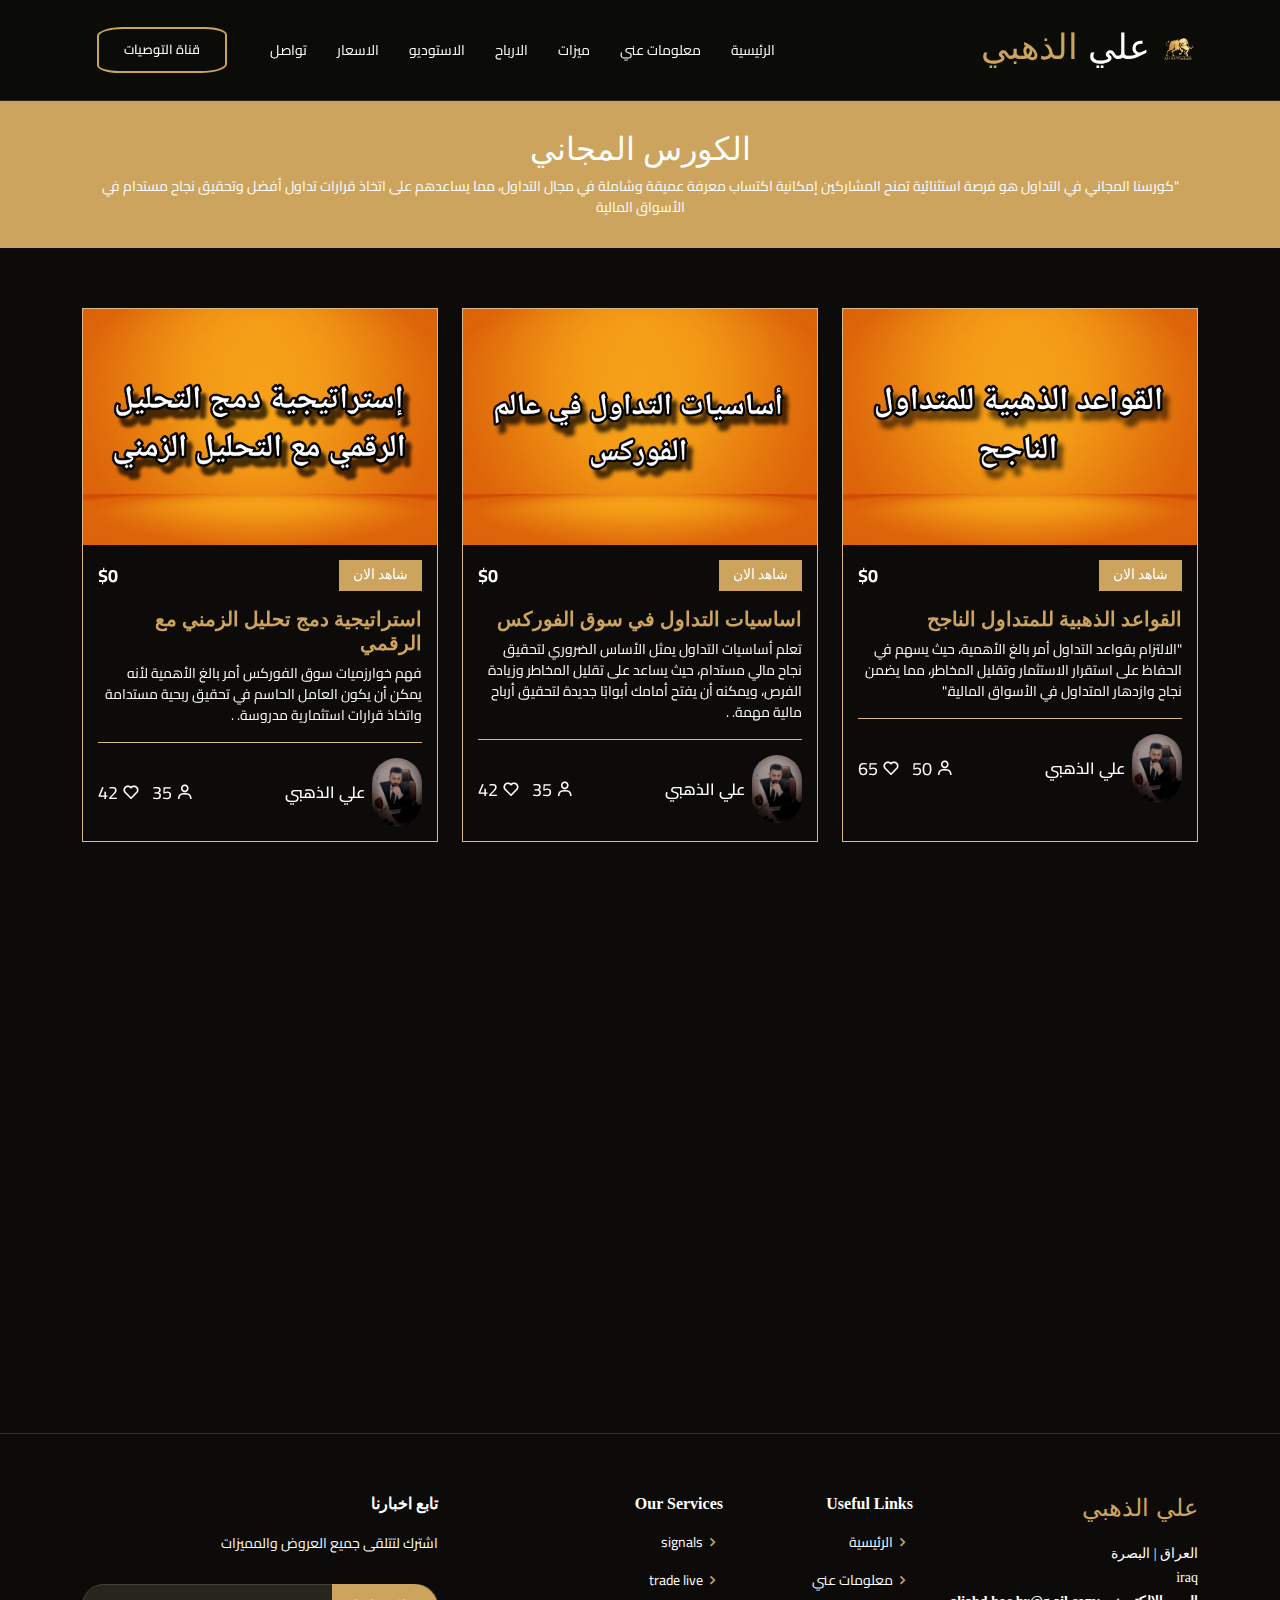
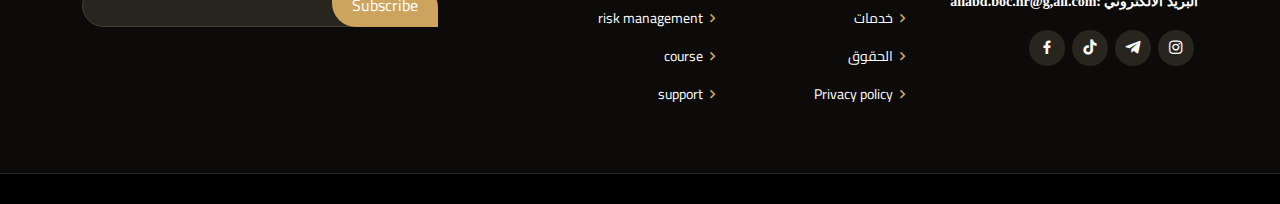
<file: index2.html>
<!DOCTYPE html>
<html lang="en">

<head>
  <meta charset="utf-8">
  <meta content="width=device-width, initial-scale=1.0" name="viewport">

  <title>Alialthehabi</title>
  <meta content="" name="description">
  <meta content="" name="keywords">

  <!-- Favicons -->
  
  <link href="assets2/img/apple-touch-icon.png" rel="apple-touch-icon">

  <!-- Google Fonts -->
  <link href="https://fonts.googleapis.com/css?family=Open+Sans:300,300i,400,400i,600,600i,700,700i|Raleway:300,300i,400,400i,500,500i,600,600i,700,700i|Poppins:300,300i,400,400i,500,500i,600,600i,700,700i" rel="stylesheet">

  <!-- Vendor CSS Files -->
  <link href="assets2/vendor/animate.css/animate.min.css" rel="stylesheet">
  <link href="assets2/vendor/aos/aos.css" rel="stylesheet">
  <link href="assets2/vendor/bootstrap/css/bootstrap.min.css" rel="stylesheet">
  <link href="assets2/vendor/bootstrap-icons/bootstrap-icons.css" rel="stylesheet">
  <link href="assets2/vendor/boxicons/css/boxicons.min.css" rel="stylesheet">
  <link href="assets2/vendor/remixicon/remixicon.css" rel="stylesheet">
  <link href="assets2/vendor/swiper/swiper-bundle.min.css" rel="stylesheet">

  <!-- Template Main CSS File -->
  <link href="style2.css" rel="stylesheet">

</head>

<body dir="rtl">

  <!-- ======= Header ======= -->
  <header id="header" class="fixed-top d-flex align-items-cente">
    <div class="container-fluid container-xl d-flex align-items-center justify-content-lg-between">

      <h1 class="logo me-auto me-lg-0"><a href="index.html"  style="text-transform: uppercase;  height: 51px;
        width: 60px;">  <img src="assets/img/ali-vid/logo.png" alt="">  <span style="font-size: 35px;">علي </span><span style="color:#cda45e; font-size: 35px;"  style="text-transform: uppercase;">الذهبي </span></h1>
      <!-- Uncomment below if you prefer to use an image logo -->
      <!-- <a href="index.html" class="logo me-auto me-lg-0"><img src="assets/img/logo.png" alt="" class="img-fluid"></a>-->
      <nav id="navbar" class="navbar order-last order-lg-0">
        <ul>
          <li><a class="nav-link scrollto" id="chaar12" href="#hero">الرئيسية</a></li>
          <li><a class="nav-link scrollto" href="#about">معلومات عني</a></li>
          <li><a class="nav-link scrollto" href="#specials">ميزات</a></li>
          <li><a class="nav-link scrollto" href="#events">الارباح</a></li>
          <li><a class="nav-link scrollto" href="#gallery">الاستوديو</a></li>
          <li><a class="nav-link scrollto" href="#pricing">الاسعار</a></li>
          <li><a class="nav-link scrollto" href="#contact">تواصل</a></li>
        </ul>
        <i class="bi bi-list mobile-nav-toggle"></i>
      </nav><!-- .navbar -->
      <a href="#pricing" class="book-a-table-btn scrollto d-none d-lg-flex">قناة التوصيات</a>

    </div>
  </header><!-- End Header -->

  <main id="main" data-aos="fade-in">

    <!-- ======= Breadcrumbs ======= -->
    <div class="breadcrumbs">
      <div class="container">
        <h2>الكورس المجاني</h2>
        <p>
          "كورسنا المجاني في التداول هو فرصة استثنائية تمنح المشاركين إمكانية اكتساب معرفة عميقة وشاملة في مجال التداول، مما يساعدهم على اتخاذ قرارات تداول أفضل وتحقيق نجاح مستدام في الأسواق المالية </p>
      </div>
    </div><!-- End Breadcrumbs -->

    <!-- ======= Courses Section ======= -->
    <section id="courses" class="courses">
      <div class="container" data-aos="fade-up">

        <div class="row" data-aos="zoom-in" data-aos-delay="100">

          <div class="col-lg-4 col-md-6 d-flex align-items-stretch"  data-aos="fade-up">
            <div class="course-item">
              <img src="assets/img/course-pic/الذهبية.jpg" class="img-fluid" alt="...">
              <div class="course-content">
                <div class="d-flex justify-content-between align-items-center mb-3">
                  <h4><a href="https://web.telegram.org/a/#-1002046819242"  style="color: white;">شاهد الان</a></h4>
                  <p class="price">$0</p>
                </div>

                <h3><a href="course-details.html">القواعد الذهبية للمتداول الناجح</a></h3>
                <p>"الالتزام بقواعد التداول أمر بالغ الأهمية، حيث يسهم في الحفاظ على استقرار الاستثمار وتقليل المخاطر، مما يضمن نجاح وازدهار المتداول في الأسواق المالية."
                </p>
                <div class="trainer d-flex justify-content-between align-items-center">
                  <div class="trainer-profile d-flex align-items-center">
                    <img src="assets/img/ali-chart/prof-ali/IMG-20231023-WA0020.jpg" class="img-fluid" alt="">
                    <span>علي الذهبي</span>
                  </div>
                  <div class="trainer-rank d-flex align-items-center">
                    <i class="bx bx-user"></i>&nbsp;50
                    &nbsp;&nbsp;
                    <i class="bx bx-heart"></i>&nbsp;65
                  </div>
                </div>
              </div>
            </div>
          </div> <!-- End Course Item-->

          <div class="col-lg-4 col-md-6 d-flex align-items-stretch mt-4 mt-md-0"   data-aos="fade-up">
            <div class="course-item">
              <img src="assets/img/course-pic/اساسيات.jpg" class="img-fluid" alt="...">
              <div class="course-content">
                <div class="d-flex justify-content-between align-items-center mb-3">
                  <h4><a href="https://web.telegram.org/a/#-1002046819242"  style="color: white;">شاهد الان</a></h4>
                  <p class="price">$0</p>
                </div>

                <h3><a href="course-details.html">اساسيات التداول في سوق الفوركس</a></h3>
                <p>تعلم أساسيات التداول يمثل الأساس الضروري لتحقيق نجاح مالي مستدام، حيث يساعد على 
                  تقليل المخاطر وزيادة الفرص، ويمكنه أن يفتح أمامك أبوابًا جديدة لتحقيق أرباح مالية مهمة.
                  .</p>
                <div class="trainer d-flex justify-content-between align-items-center">
                  <div class="trainer-profile d-flex align-items-center">
                    <img src="assets/img/ali-chart/prof-ali/IMG-20231023-WA0020.jpg" class="img-fluid" alt="">
                    <span>علي الذهبي</span>
                  </div>
                  <div class="trainer-rank d-flex align-items-center">
                    <i class="bx bx-user"></i>&nbsp;35
                    &nbsp;&nbsp;
                    <i class="bx bx-heart"></i>&nbsp;42
                  </div>
                </div>
              </div>
            </div>
          </div> <!-- End Course Item-->

          <div class="col-lg-4 col-md-6 d-flex align-items-stretch mt-4 mt-md-0" data-aos="fade-up">
            <div class="course-item">
              <img src="assets/img/course-pic/تحليل الفني والزمني.jpg" class="img-fluid" alt="...">
              <div class="course-content">
                <div class="d-flex justify-content-between align-items-center mb-3">
                  <h4><a href="https://web.telegram.org/a/#-1002046819242" style="color: white;" >شاهد الان</a></h4>
                  <p class="price">$0</p>
                </div>

                <h3><a href="course-details.html">استراتيجية دمج تحليل الزمني مع الرقمي</a></h3>
                <p>فهم خوارزميات سوق الفوركس أمر بالغ الأهمية لأنه يمكن أن
                   يكون العامل الحاسم في تحقيق ربحية مستدامة واتخاذ قرارات استثمارية مدروسة.
                  .</p>
                <div class="trainer d-flex justify-content-between align-items-center">
                  <div class="trainer-profile d-flex align-items-center">
                    <img src="assets/img/ali-chart/prof-ali/IMG-20231023-WA0020.jpg" class="img-fluid" alt="">
                    <span>علي الذهبي</span>
                  </div>
                  <div class="trainer-rank d-flex align-items-center">
                    <i class="bx bx-user"></i>&nbsp;35
                    &nbsp;&nbsp;
                    <i class="bx bx-heart"></i>&nbsp;42
                  </div>
                </div>
              </div>
            </div>
          </div> <!-- End Course Item-->

          <div class="col-lg-4 col-md-6 d-flex align-items-stretch mt-4 mt-md-0"  data-aos="fade-up">
            <div class="course-item">
              <img src="assets/img/course-pic/سبع شموع.jpg" class="img-fluid" alt="...">
              <div class="course-content">
                <div class="d-flex justify-content-between align-items-center mb-3">
                  <h4><a href="https://web.telegram.org/a/#-1002046819242"  style="color: white;">شاهد الان</a></h4>
                  <p class="price">$0</p>
                </div>

                <h3><a href="course-details.html">استراتيجية سبع شموع الاحترافية</a></h3>
                <p>ستراتيجية السبع شموع تعتبر واحدة من الاستراتيجيات الجذابة 
                  والمميزة في تجارة الفوركس، وهي تلقى إعجاب العديد من المتداولين المحترفين.
                 .</p>
                <div class="trainer d-flex justify-content-between align-items-center">
                  <div class="trainer-profile d-flex align-items-center">
                    <img src="assets/img/ali-chart/prof-ali/IMG-20231023-WA0020.jpg" class="img-fluid" alt="">
                    <span>علي الذهبي</span>
                  </div>
                  <div class="trainer-rank d-flex align-items-center">
                    <i class="bx bx-user"></i>&nbsp;35
                    &nbsp;&nbsp;
                    <i class="bx bx-heart"></i>&nbsp;42
                  </div>
                </div>
              </div>
            </div>
          </div> <!-- End Course Item-->

          <div class="col-lg-4 col-md-6 d-flex align-items-stretch mt-4 mt-md-0"  data-aos="fade-up">
            <div class="course-item">
              <img src="assets/img/course-pic/دمج.jpg" class="img-fluid" alt="...">
              <div class="course-content">
                <div class="d-flex justify-content-between align-items-center mb-3">
                  <h4><a href="https://web.telegram.org/a/#-1002046819242"  style="color: white;">شاهد الان</a></h4>
                  <p class="price">$0</p>
                </div>

                <h3><a href="course-details.html">استراتيجية ربط الفريمات الزمنية</a></h3>
                <p>ستراتيجية ربط الفريمات الزمنية هي أداة قوية تمكن المتداولين من فهم 
                  الأسواق بشكل شامل واتخاذ قرارات مدروسة، مما يجعلها استراتيجية رائعة وضرورية لتحقيق نجاح مستدام في التداول.
                  .</p>
                <div class="trainer d-flex justify-content-between align-items-center">
                  <div class="trainer-profile d-flex align-items-center">
                    <img src="assets/img/ali-chart/prof-ali/IMG-20231023-WA0020.jpg" class="img-fluid" alt="">
                    <span>علي الذهبي</span>
                  </div>
                  <div class="trainer-rank d-flex align-items-center">
                    <i class="bx bx-user"></i>&nbsp;35
                    &nbsp;&nbsp;
                    <i class="bx bx-heart"></i>&nbsp;42
                  </div>
                </div>
              </div>
            </div>
          </div> <!-- End Course Item-->


          <div class="col-lg-4 col-md-6 d-flex align-items-stretch mt-4 mt-lg-0"  data-aos="fade-up">
            <div class="course-item">
              <img src="assets/img/course-pic/mt5.jpg" class="img-fluid" alt="...">
              <div class="course-content">
                <div class="d-flex justify-content-between align-items-center mb-3">
                  <h4><a href="https://web.telegram.org/a/#-1002046819242"  style="color: white;">شاهد الان</a></h4>
                  <p class="price">$0</p>
                </div>

                <h3><a href="course-details.html">تعلم كفية التعامل مع MT5 MT4</a></h3>
                <p>تعلم التعامل مع MT5 و MT4 أمر بالغ الأهمية لأنه يمكنه أن يفتح أمامك مجموعة واسعة من الفرص في عالم التداول والاستثمار، ويمكنك من خلالها تحسين أدائك وزيادة فرص نجاحك.              </p>
                <div class="trainer d-flex justify-content-between align-items-center">
                  <div class="trainer-profile d-flex align-items-center">
                    <img src="assets/img/ali-chart/prof-ali/IMG-20231023-WA0020.jpg" class="img-fluid" alt="">
                    <span>علي الذهبي</span>
                  </div>
                  <div class="trainer-rank d-flex align-items-center">
                    <i class="bx bx-user"></i>&nbsp;20
                    &nbsp;&nbsp;
                    <i class="bx bx-heart"></i>&nbsp;85
                  </div>
                </div>
              </div>
            </div>
          </div> <!-- End Course Item-->

        </div>

      </div>
    </section><!-- End Courses Section -->

  </main><!-- End #main -->

   <!-- ======= Footer ======= -->
   <footer id="footer">
    <div class="footer-top">
      <div class="container">
        <div class="row">

          <div class="col-lg-3 col-md-6">
            <div class="footer-info">
              <h3><span style="color: #cda45e;">علي الذهبي</span></h3>
              <p>
                العراق | البصرة<br>
                  iraq<br>
              
                <strong>البريد الالكتروني :aliabd.boc.hr@g,ail.com</strong> <br>
              </p>
              <div class="social-links mt-3">
               
                <a href="https://www.instagram.com/ali.althehabi/" class="facebook"><i class="bx bxl-instagram"></i></a>
                <a href="https://web.telegram.org/a/#1051557589" class="instagram"><i class="bx bxl-telegram"></i></a>
                <a href="https://www.tiktok.com/@hhsh.9" class="google-plus"><i class="bx bxl-tiktok"></i></a>
                <a href="https://web.facebook.com/profile.php?id=100011564162404" class="linkedin"><i class="bx bxl-facebook"></i></a>
       
        
              </div>
            </div>
          </div>

          <div class="col-lg-2 col-md-6 footer-links">
            <h4>Useful Links</h4>
            <ul>
              <li><i class="bx bx-chevron-right"></i> <a href="#">الرئيسية</a></li>
              <li><i class="bx bx-chevron-right"></i> <a href="#">معلومات عني</a></li>
              <li><i class="bx bx-chevron-right"></i> <a href="#">خدمات</a></li>
              <li><i class="bx bx-chevron-right"></i> <a href="#">الحقوق</a></li>
              <li><i class="bx bx-chevron-right"></i> <a href="#">Privacy policy</a></li>
            </ul>
          </div>

          <div class="col-lg-3 col-md-6 footer-links">
            <h4>Our Services</h4>
            <ul>
              <li><i class="bx bx-chevron-right"></i> <a href="#">signals</a></li>
              <li><i class="bx bx-chevron-right"></i> <a href="#">trade live</a></li>
              <li><i class="bx bx-chevron-right"></i> <a href="#">risk management</a></li>
              <li><i class="bx bx-chevron-right"></i> <a href="#">course</a></li>
              <li><i class="bx bx-chevron-right"></i> <a href="#">support</a></li>
            </ul>
          </div>
            
          <div class="col-lg-4 col-md-6 footer-newsletter">
            <h4>تابع اخبارنا</h4>
            <p>اشترك لتتلقى جميع العروض والمميزات</p>
            <form action="https://formspree.io/f/mnqkwvyp" method="post">
              <input type="email" name="email"><input type="submit" value="Subscribe">
            </form>

          </div>

        </div>
      </div>
    </div>

    
  </footer><!-- End Footer -->

  <div id="preloader"></div>
  <a href="#" class="back-to-top d-flex align-items-center justify-content-center"><i class="bi bi-arrow-up-short"></i></a>

  <!-- Vendor JS Files -->
  <script src="assets2/vendor/purecounter/purecounter_vanilla.js"></script>
  <script src="assets2/vendor/aos/aos.js"></script>
  <script src="assets2/vendor/bootstrap/js/bootstrap.bundle.min.js"></script>
  <script src="assets2/vendor/swiper/swiper-bundle.min.js"></script>
  <script src="assets2/vendor/php-email-form/validate.js"></script>

  <!-- Template Main JS File -->
  <script src="assets2/js/main.js"></script>

</body>

</html>
</file>
<file: style2.css>
@import url('https://fonts.googleapis.com/css2?family=Cairo:wght@200;300;400;500;600;700;800;900;1000&display=swap');


body {
  font-family: 'Cairo', sans-serif;
  background: #0c0b09;
  color: #fff;
}

a {
  color: #cda45e;
  text-decoration: none;
}

a:hover {
  color: #d9ba85;
  text-decoration: none;
}

h1,
h2,
h3,
h4,
h5,
h6 {
  font-family: "Playfair Display", serif;
}

/*--------------------------------------------------------------
# Preloader
--------------------------------------------------------------*/
#preloader {
  position: fixed;
  top: 0;
  left: 0;
  right: 0;
  bottom: 0;
  z-index: 9999;
  overflow: hidden;
  background: #1a1814;
}

#preloader:before {
  content: "";
  position: fixed;
  top: calc(50% - 30px);
  left: calc(50% - 30px);
  border: 6px solid #1a1814;
  border-top-color: #cda45e;
  border-bottom-color: #cda45e;
  border-radius: 50%;
  width: 60px;
  height: 60px;
  -webkit-animation: animate-preloader 1s linear infinite;
  animation: animate-preloader 1s linear infinite;
}

@-webkit-keyframes animate-preloader {
  0% {
    transform: rotate(0deg);
  }

  100% {
    transform: rotate(360deg);
  }
}

@keyframes animate-preloader {
  0% {
    transform: rotate(0deg);
  }

  100% {
    transform: rotate(360deg);
  }
}

/*--------------------------------------------------------------
# Back to top button
--------------------------------------------------------------*/
.back-to-top {
  position: fixed;
  visibility: hidden;
  opacity: 0;
  right: 15px;
  bottom: 15px;
  z-index: 996;
  width: 44px;
  height: 44px;
  border-radius: 50px;
  transition: all 0.4s;
  border: 2px solid #cda45e;
}

.back-to-top i {
  font-size: 28px;
  color: #cda45e;
  line-height: 0;
}

.back-to-top:hover {
  background: #cda45e;
  color: #1a1814;
}

.back-to-top:hover i {
  color: #444444;
}

.back-to-top.active {
  visibility: visible;
  opacity: 1;
}

/*--------------------------------------------------------------
# Disable aos animation delay on mobile devices
--------------------------------------------------------------*/
@media screen and (max-width: 768px) {
  [data-aos-delay] {
    transition-delay: 0 !important;
  }
}

/*--------------------------------------------------------------
# Top Bar
--------------------------------------------------------------*/
#topbar {
  height: 40px;
  font-size: 14px;
  transition: all 0.5s;
  z-index: 996;
}

#topbar.topbar-scrolled {
  top: -40px;
}

#topbar .contact-info i {
  font-style: normal;
  color: #d9ba85;
}

#topbar .contact-info i span {
  padding-left: 5px;
  color: #fff;
}

#topbar .languages ul {
  display: flex;
  flex-wrap: wrap;
  list-style: none;
  padding: 0;
  margin: 0;
  color: #cda45e;
}

#topbar .languages ul a {
  color: white;
}

#topbar .languages ul li+li {
  padding-left: 10px;
}

#topbar .languages ul li+li::before {
  display: inline-block;
  padding-right: 10px;
  color: rgba(255, 255, 255, 0.5);
  content: "/";
}

/*--------------------------------------------------------------
# Header
--------------------------------------------------------------*/
#header {
  background: rgba(12, 11, 9, 0.6);
  border-bottom: 1px solid rgba(12, 11, 9, 0.6);
  transition: all 0.5s;
  z-index: 997;
  padding: 15px 0;

}

#header.header-scrolled {
  top: 0;
  background: rgba(0, 0, 0, 0.85);
  border-bottom: 1px solid #37332a;
}

#header .logo {
  font-size: 28px;
  margin: 0;
  padding: 0;
  line-height: 1;
  font-weight: 300;
  letter-spacing: 1px;
  text-transform: uppercase;
  font-family: "Poppins", sans-serif;
}

#header .logo a {
  color: #fff;
}

#header .logo img {
  max-height: 40px;
}

/*--------------------------------------------------------------
# Book a table button Menu
--------------------------------------------------------------*/
.book-a-table-btn {
  margin: 0 0 0 15px;
  border: 2px solid #cda45e;
  color: #fff;
  border-radius: 20% 17%;
  padding: 11px 25px;
  text-transform: uppercase;
  font-size: 13px;
  font-weight: 500;
  letter-spacing: 1px;
  transition: 0.3s;
}

.book-a-table-btn:hover {
  background: #cda45e;
  color: #fff;
}

@media (max-width: 992px) {
  .book-a-table-btn {
    margin: 0 15px 0 0;
    padding: 8px 20px;
  }
}

/*--------------------------------------------------------------
# Navigation Menu
--------------------------------------------------------------*/
/**
* Desktop Navigation 
*/
.navbar {
  padding: 0;
}

.navbar ul {
  margin: 0;
  padding: 0;
  display: flex;
  list-style: none;
  align-items: center;
}

.navbar li {
  position: relative;
}

.navbar a,
.navbar a:focus {
  display: flex;
  align-items: center;
  justify-content: space-between;
  padding: 10px 0 10px 30px;
  color: #fff;
  white-space: nowrap;
  transition: 0.3s;
  font-size: 14px;
}

.navbar a i,
.navbar a:focus i {
  font-size: 12px;
  line-height: 0;
  margin-left: 5px;
}

.navbar a:hover,
.navbar .active,
.navbar .active:focus,
.navbar li:hover>a {
  color: #d9ba85;
}

.navbar .dropdown ul {
  display: block;
  position: absolute;
  left: 14px;
  top: calc(100% + 30px);
  margin: 0;
  padding: 10px 0;
  z-index: 99;
  opacity: 0;
  visibility: hidden;
  background: #fff;
  box-shadow: 0px 0px 30px rgba(127, 137, 161, 0.25);
  transition: 0.3s;
  border-radius: 4px;
}

.navbar .dropdown ul li {
  min-width: 200px;
}

.navbar .dropdown ul a {
  padding: 10px 20px;
  color: #444444;
}

.navbar .dropdown ul a i {
  font-size: 12px;
}

.navbar .dropdown ul a:hover,
.navbar .dropdown ul .active:hover,
.navbar .dropdown ul li:hover>a {
  color: #cda45e;
}

.navbar .dropdown:hover>ul {
  opacity: 1;
  top: 100%;
  visibility: visible;
}

.navbar .dropdown .dropdown ul {
  top: 0;
  left: calc(100% - 30px);
  visibility: hidden;
}

.navbar .dropdown .dropdown:hover>ul {
  opacity: 1;
  top: 0;
  left: 100%;
  visibility: visible;
}

@media (max-width: 1366px) {
  .navbar .dropdown .dropdown ul {
    left: -90%;
  }

  .navbar .dropdown .dropdown:hover>ul {
    left: -100%;
  }
}

/**
* Mobile Navigation 
*/
.mobile-nav-toggle {
  color: #fff;
  font-size: 28px;
  cursor: pointer;
  display: none;
  line-height: 0;
  transition: 0.5s;
}

@media (max-width: 991px) {
  .mobile-nav-toggle {
    display: block;
  }

  .navbar ul {
    display: none;
  }
}

.navbar-mobile {
  position: fixed;
  overflow: hidden;
  top: 0;
  right: 0;
  left: 0;
  bottom: 0;
  background: rgba(0, 0, 0, 0.9);
  transition: 0.3s;
  z-index: 999;
}

.navbar-mobile .mobile-nav-toggle {
  position: absolute;
  top: 15px;
  right: 15px;
}

.navbar-mobile ul {
  display: block;
  position: absolute;
  top: 55px;
  right: 15px;
  bottom: 15px;
  left: 15px;
  padding: 10px 0;
  border-radius: 6px;
  background-color: #fff;
  overflow-y: auto;
  transition: 0.3s;
}

.navbar-mobile a,
.navbar-mobile a:focus {
  padding: 10px 20px;
  font-size: 15px;
  color: #1a1814;
}

.navbar-mobile a:hover,
.navbar-mobile .active,
.navbar-mobile li:hover>a {
  color: #cda45e;
}

.navbar-mobile .getstarted,
.navbar-mobile .getstarted:focus {
  margin: 15px;
}

.navbar-mobile .dropdown ul {
  position: static;
  display: none;
  margin: 10px 20px;
  padding: 10px 0;
  z-index: 99;
  opacity: 1;
  visibility: visible;
  background: #fff;
  box-shadow: 0px 0px 30px rgba(127, 137, 161, 0.25);
}

.navbar-mobile .dropdown ul li {
  min-width: 200px;
}

.navbar-mobile .dropdown ul a {
  padding: 10px 20px;
}

.navbar-mobile .dropdown ul a i {
  font-size: 12px;
}

.navbar-mobile .dropdown ul a:hover,
.navbar-mobile .dropdown ul .active:hover,
.navbar-mobile .dropdown ul li:hover>a {
  color: #cda45e;
}

.navbar-mobile .dropdown>.dropdown-active {
  display: block;
}

/*--------------------------------------------------------------
# Hero Section
--------------------------------------------------------------*/
#hero {
  width: 100%;
  height: 98vh;
  background: url("../img/girl-portrait-asia-beautiful-girl.jpg") top center;
  background-size: cover;
  position: relative;
}

#hero:before {
  content: "";
  background: rgba(0, 0, 0, 0.4);
  position: absolute;
  bottom: 0;
  top: 0;
  left: 0;
  right: 0;
}

#hero .container {
  padding-top: 72px;
}

@media (max-width: 992px) {
  #hero .container {
    padding-top: 62px;
  }
}

#hero h1 {
  margin: 0;
  font-size: 48px;
  font-weight: 700;
  line-height: 56px;
  color: #fff;
  font-family: "Poppins", sans-serif;
}

#hero h2 {
  color: #eee;
  margin: 10px 0 0 0;
  font-size: 24px;
}

#hero .btn-get-started {
  font-family: "Raleway", sans-serif;
  font-weight: 500;
  font-size: 15px;
  letter-spacing: 1px;
  display: inline-block;
  padding: 10px 35px;
  border-radius: 9px;
  transition: 0.5s;
  margin-top: 30px;
  border: 2px solid #fff;
  color: #fff;
}

#hero .btn-get-started:hover {
  background:  #cda45e;
  border: 2px solid  #cda45e;
}

@media (min-width: 1024px) {
  #hero {
    background-attachment: fixed;
  }
}

@media (max-width: 768px) {
  #hero {
    height: 100vh;
  }

  #hero h1 {
    font-size: 28px;
    line-height: 36px;
  }

  #hero h2 {
    font-size: 18px;
    line-height: 24px;
  }
}

/*--------------------------------------------------------------
# Sections General
--------------------------------------------------------------*/
section {
  padding: 60px 0;
  overflow: hidden;
}

.section-bg {
  background-color: #f6f7f6;
}

.section-title {
  padding-bottom: 40px;
}

.section-title h2 {
  font-size: 14px;
  font-weight: 500;
  padding: 0;
  line-height: 1px;
  margin: 0 0 5px 0;
  letter-spacing: 2px;
  text-transform: uppercase;
  color: #aaaaaa;
}

.section-title h2::after {
  content: "";
  width: 120px;
  height: 1px;
  display: inline-block;
  background: #9ae1af;
  margin: 4px 10px;
}

.section-title p {
  margin: 0;
  font-weight: 600;
  margin: 0;
  font-size: 37px;
  font-weight: 700;
  text-transform: uppercase;
  font-family: "cairo", sans-serif;
  color: #37423b;
}

.breadcrumbs {
  margin-top: 100px;
  text-align: center;
  background:  #cda45e;
  padding: 30px 0;
  color: #fff;
}

@media (max-width: 992px) {
  .breadcrumbs {
    margin-top: 63px;
  }
}

.breadcrumbs h2 {
  font-size: 32px;
  font-weight: 500;
}

.breadcrumbs p {
  font-size: 14px;
  margin-bottom: 0;
}

/*--------------------------------------------------------------
# About
--------------------------------------------------------------*/
.about .content h3 {
  font-weight: 600;
  font-size: 26px;
}

.about .content ul {
  list-style: none;
  padding: 0;
}

.about .content ul li {
  padding-bottom: 10px;
}

.about .content ul i {
  font-size: 20px;
  padding-right: 4px;
  color:  #cda45e;
}

.about .content .learn-more-btn {
  background:  #cda45e;
  color: #fff;
  border-radius: 50px;
  padding: 8px 25px 9px 25px;
  white-space: nowrap;
  transition: 0.3s;
  font-size: 14px;
  display: inline-block;
}

.about .content .learn-more-btn:hover {
  background:  #cda45e;
  color: #fff;
}

@media (max-width: 768px) {
  .about .content .learn-more-btn {
    margin: 0 48px 0 0;
    padding: 6px 18px;
  }
}

/*--------------------------------------------------------------
# Counts
--------------------------------------------------------------*/
.counts {
  padding: 30px 0;
}

.counts .counters span {
  font-size: 48px;
  display: block;
  color:  #cda45e;
  font-weight: 700;
}

.counts .counters p {
  padding: 0;
  margin: 0 0 20px 0;
  font-family: "Raleway", sans-serif;
  font-size: 15px;
  font-weight: 600;
  color: #37423b;
}

/*--------------------------------------------------------------
# Why Us
--------------------------------------------------------------*/
.why-us .content {
  padding: 30px;
  background: v;
  border-radius: 4px;
  color: #fff;
}

.why-us .content h3 {
  font-weight: 700;
  font-size: 34px;
  margin-bottom: 30px;
}

.why-us .content p {
  margin-bottom: 30px;
}

.why-us .content .more-btn {
  display: inline-block;
  background: rgba(255, 255, 255, 0.2);
  padding: 6px 30px 8px 30px;
  color: #fff;
  border-radius: 50px;
  transition: all ease-in-out 0.4s;
}

.why-us .content .more-btn i {
  font-size: 14px;
}

.why-us .content .more-btn:hover {
  color: #5fcf80;
  background: #fff;
}

.why-us .icon-boxes .icon-box {
  text-align: center;
  background: #fff;
  padding: 40px 30px;
  width: 100%;
  border: 1px solid #eef0ef;
}

.why-us .icon-boxes .icon-box i {
  font-size: 32px;
  padding: 18px;
  color: #5fcf80;
  margin-bottom: 30px;
  background: #ecf9f0;
  border-radius: 50px;
}

.why-us .icon-boxes .icon-box h4 {
  font-size: 20px;
  font-weight: 700;
  margin: 0 0 30px 0;
}

.why-us .icon-boxes .icon-box p {
  font-size: 15px;
  color: #848484;
}

/*--------------------------------------------------------------
# Features
--------------------------------------------------------------*/
.features {
  padding-top: 0px;
}

.features .icon-box {
  display: flex;
  align-items: center;
  padding: 20px;
  transition: 0.3s;
  border: 1px solid #eef0ef;
}

.features .icon-box i {
  font-size: 32px;
  padding-right: 10px;
  line-height: 1;
}

.features .icon-box h3 {
  font-weight: 700;
  margin: 0;
  padding: 0;
  line-height: 1;
  font-size: 16px;
}

.features .icon-box h3 a {
  color: #37423b;
  transition: 0.3s;
}

.features .icon-box:hover {
  border-color: #5fcf80;
}

.features .icon-box:hover h3 a {
  color: #5fcf80;
}

/*--------------------------------------------------------------
# Courses
--------------------------------------------------------------*/
.courses .course-item {
  
  border: 1px solid #d9ba85;
}

.courses .course-content {
  padding: 15px;
}

.courses .course-content h3 {
  font-weight: 700;
  font-size: 20px;
}

.courses .course-content h3 a {
  color: #cda45e;
  transition: 0.3s;
}

.courses .course-content h3 a:hover {
  color:  #cda45e;
}

.courses .course-content p {
  font-size: 14px;
  color: white;
}

.courses .course-content h4 {
  font-size: 14px;
  background:  #cda45e;
  padding: 7px 14px;
  color: #fff;
  margin: 0;
}

.courses .course-content .price {
  margin: 0;
  font-weight: 700;
  font-size: 18px;
  color: white;
}

.courses .trainer {
  padding-top: 15px;
  border-top: 1px solid #d9ba85;
}

.courses .trainer .trainer-profile img {
  max-width: 50px;
  border-radius: 50px;
}

.courses .trainer .trainer-profile span {
  padding-left: 10px;
  position: relative;
  right: 5%;
  font-weight: 600;
  font-size: 16px;
  color: white;
}

.courses .trainer .trainer-rank {
  font-size: 18px;
  color: white;
}

/*--------------------------------------------------------------
# Trainers
--------------------------------------------------------------*/
.trainers .member {
  text-align: center;
  margin-bottom: 20px;
  background: #fff;
  border: 1px solid #eef0ef;
}

.trainers .member img {
  margin: -1px -1px 30px -1px;
}

.trainers .member .member-content {
  padding: 0 20px 30px 20px;
}

.trainers .member h4 {
  font-weight: 700;
  margin-bottom: 2px;
  font-size: 18px;
}

.trainers .member span {
  font-style: italic;
  display: block;
  font-size: 13px;
}

.trainers .member p {
  padding-top: 10px;
  font-size: 14px;
  font-style: italic;
  color: white;
}

.trainers .member .social {
  margin-top: 15px;
}

.trainers .member .social a {
  color: white;
  transition: 0.3s;
}

.trainers .member .social a:hover {
  color:  #cda45e;
}

.trainers .member .social i {
  font-size: 18px;
  margin: 0 2px;
}

/*--------------------------------------------------------------
# Testimonials
--------------------------------------------------------------*/
.testimonials .testimonial-wrap {
  padding-left: 50px;
}

.testimonials .testimonials-carousel,
.testimonials .testimonials-slider {
  overflow: hidden;
}

.testimonials .testimonial-item {
  box-sizing: content-box;
  padding: 30px 30px 30px 60px;
  margin: 30px 15px;
  min-height: 200px;
  border: 1px solid #eef0ef;
  position: relative;
  background: #fff;
}

.testimonials .testimonial-item .testimonial-img {
  width: 90px;
  border-radius: 10px;
  border: 6px solid #fff;
  position: absolute;
  left: -45px;
}

.testimonials .testimonial-item h3 {
  font-size: 18px;
  font-weight: bold;
  margin: 10px 0 5px 0;
  color: #111;
}

.testimonials .testimonial-item h4 {
  font-size: 14px;
  color: #999;
  margin: 0;
}

.testimonials .testimonial-item .quote-icon-left,
.testimonials .testimonial-item .quote-icon-right {
  color: #c1ecce;
  font-size: 26px;
}

.testimonials .testimonial-item .quote-icon-left {
  display: inline-block;
  left: -5px;
  position: relative;
}

.testimonials .testimonial-item .quote-icon-right {
  display: inline-block;
  right: -5px;
  position: relative;
  top: 10px;
}

.testimonials .testimonial-item p {
  font-style: italic;
  margin: 15px auto 15px auto;
}

.testimonials .swiper-pagination {
  margin-top: 20px;
  position: relative;
}

.testimonials .swiper-pagination .swiper-pagination-bullet {
  width: 12px;
  height: 12px;
  background-color: #fff;
  opacity: 1;
  border: 1px solid #5fcf80;
}

.testimonials .swiper-pagination .swiper-pagination-bullet-active {
  background-color: #5fcf80;
}

@media (max-width: 767px) {
  .testimonials .testimonial-wrap {
    padding-left: 0;
  }

  .testimonials .testimonials-carousel,
  .testimonials .testimonials-slider {
    overflow: hidden;
  }

  .testimonials .testimonial-item {
    padding: 30px;
    margin: 15px;
  }

  .testimonials .testimonial-item .testimonial-img {
    position: static;
    left: auto;
  }
}

/*--------------------------------------------------------------
# Cource Details
--------------------------------------------------------------*/
.course-details h3 {
  font-size: 24px;
  margin: 30px 0 15px 0;
  font-weight: 700;
  position: relative;
  padding-bottom: 10px;
}

.course-details h3:before {
  content: "";
  position: absolute;
  display: block;
  width: 100%;
  height: 1px;
  background: #eef0ef;
  bottom: 0;
  left: 0;
}

.course-details h3:after {
  content: "";
  position: absolute;
  display: block;
  width: 60px;
  height: 1px;
  background:  #cda45e;
  bottom: 0;
  left: 0;
}

.course-details .course-info {
  background: #f6f7f6;
  padding: 10px 15px;
  margin-bottom: 15px;
}

.course-details .course-info h5 {
  font-weight: 400;
  font-size: 16px;
  margin: 0;
  font-family: "Poppins", sans-serif;
}

.course-details .course-info p {
  margin: 0;
  font-weight: 600;
}

.course-details .course-info a {
  color: white;
}

/*--------------------------------------------------------------
# Cource Details Tabs
--------------------------------------------------------------*/
.cource-details-tabs {
  overflow: hidden;
  padding-top: 0;
}

.cource-details-tabs .nav-tabs {
  border: 0;
}

.cource-details-tabs .nav-link {
  border: 0;
  padding: 12px 15px 12px 0;
  transition: 0.3s;
  color: #37423b;
  border-radius: 0;
  border-right: 2px solid #e2e7e4;
  font-weight: 600;
  font-size: 15px;
}

.cource-details-tabs .nav-link:hover {
  color: #5fcf80;
}

.cource-details-tabs .nav-link.active {
  color: #5fcf80;
  border-color: #5fcf80;
}

.cource-details-tabs .tab-pane.active {
  -webkit-animation: fadeIn 0.5s ease-out;
  animation: fadeIn 0.5s ease-out;
}

.cource-details-tabs .details h3 {
  font-size: 26px;
  font-weight: 600;
  margin-bottom: 20px;
  color: #37423b;
}

.cource-details-tabs .details p {
  color: #777777;
}

.cource-details-tabs .details p:last-child {
  margin-bottom: 0;
}

@media (max-width: 992px) {
  .cource-details-tabs .nav-link {
    border: 0;
    padding: 15px;
  }

  .cource-details-tabs .nav-link.active {
    color: #fff;
    background: #5fcf80;
  }
}

/*--------------------------------------------------------------
# Events
--------------------------------------------------------------*/
.events .card {
  border: 0;
  padding: 0 30px;
  margin-bottom: 60px;
  position: relative;
}

.events .card-img {
  width: calc(100% + 60px);
  margin-left: -30px;
  overflow: hidden;
  z-index: 9;
  border-radius: 0;
}

.events .card-img img {
  max-width: 100%;
  transition: all 0.3s ease-in-out;
}

.events .card-body {
  z-index: 10;
  background: #fff;
  border-top: 4px solid #fff;
  padding: 30px;
  box-shadow: 0px 2px 15px rgba(0, 0, 0, 0.1);
  margin-top: -60px;
  transition: 0.3s;
}

.events .card-title {
  font-weight: 700;
  text-align: center;
  margin-bottom: 20px;
}

.events .card-title a {
  color: #37423b;
  transition: 0.3s;
}

.events .card-text {
  color: #5e5e5e;
}

.events .read-more a {
  color: #777777;
  text-transform: uppercase;
  font-weight: 600;
  font-size: 12px;
  transition: 0.3s;
}

.events .read-more a:hover {
  color: #5fcf80;
}

.events .card:hover img {
  transform: scale(1.1);
}

.events .card:hover .card-body {
  border-color: #5fcf80;
}

.events .card:hover .card-body .card-title a {
  color: #5fcf80;
}

/*--------------------------------------------------------------
# Pricing
--------------------------------------------------------------*/
.pricing .box {
  padding: 20px;
  background: #fff;
  text-align: center;
  border: 1px solid #eef0ef;
  border-radius: 0;
  position: relative;
  overflow: hidden;
}

.pricing h3 {
  font-weight: 400;
  margin: -20px -20px 20px -20px;
  padding: 20px 15px;
  font-size: 16px;
  font-weight: 600;
  color: #777777;
  background: #f8f8f8;
}

.pricing h4 {
  font-size: 36px;
  color: #5fcf80;
  font-weight: 600;
  font-family: "Poppins", sans-serif;
  margin-bottom: 20px;
}

.pricing h4 sup {
  font-size: 20px;
  top: -15px;
  left: -3px;
}

.pricing h4 span {
  color: #bababa;
  font-size: 16px;
  font-weight: 300;
}

.pricing ul {
  padding: 0;
  list-style: none;
  color: #444444;
  text-align: center;
  line-height: 20px;
  font-size: 14px;
}

.pricing ul li {
  padding-bottom: 16px;
}

.pricing ul i {
  color: #5fcf80;
  font-size: 18px;
  padding-right: 4px;
}

.pricing ul .na {
  color: #ccc;
  text-decoration: line-through;
}

.pricing .btn-wrap {
  margin: 20px -20px -20px -20px;
  padding: 20px 15px;
  background: #f8f8f8;
  text-align: center;
}

.pricing .btn-buy {
  background: #5fcf80;
  display: inline-block;
  padding: 8px 35px;
  border-radius: 50px;
  color: #fff;
  transition: none;
  font-size: 14px;
  font-weight: 400;
  font-family: "Raleway", sans-serif;
  font-weight: 600;
  transition: 0.3s;
}

.pricing .btn-buy:hover {
  background: #3ac162;
}

.pricing .featured h3 {
  color: #fff;
  background: #5fcf80;
}

.pricing .advanced {
  width: 200px;
  position: absolute;
  top: 18px;
  right: -68px;
  transform: rotate(45deg);
  z-index: 1;
  font-size: 14px;
  padding: 1px 0 3px 0;
  background: #5fcf80;
  color: #fff;
}

/*--------------------------------------------------------------

/*--------------------------------------------------------------
# Footer
--------------------------------------------------------------*/
#footer {
  background: black;
  padding: 0 0 30px 0;
  color: #fff;
  font-size: 14px;
}

#footer .footer-top {
  background: #0c0b09;
  border-top: 1px solid #37332a;
  border-bottom: 1px solid #28251f;
  padding: 60px 0 30px 0;
}

#footer .footer-top .footer-info {
  margin-bottom: 30px;
}

#footer .footer-top .footer-info h3 {
  font-size: 24px;
  margin: 0 0 20px 0;
  padding: 2px 0 2px 0;
  line-height: 1;
  font-weight: 300;
  text-transform: uppercase;
  font-family: "Poppins", sans-serif;
}

#footer .footer-top .footer-info p {
  font-size: 14px;
  line-height: 24px;
  margin-bottom: 0;
  font-family: "Playfair Display", serif;
  color: #fff;
}

#footer .footer-top .social-links a {
  font-size: 18px;
  display: inline-block;
  background: #28251f;
  color: #fff;
  line-height: 1;
  padding: 8px 0;
  margin-right: 4px;
  border-radius: 50%;
  text-align: center;
  width: 36px;
  height: 36px;
  transition: 0.3s;
}

#footer .footer-top .social-links a:hover {
  background: #cda45e;
  color: #fff;
  text-decoration: none;
}

#footer .footer-top h4 {
  font-size: 16px;
  font-weight: 600;
  color: #fff;
  position: relative;
  padding-bottom: 12px;
}

#footer .footer-top .footer-links {
  margin-bottom: 30px;
}

#footer .footer-top .footer-links ul {
  list-style: none;
  padding: 0;
  margin: 0;
}

#footer .footer-top .footer-links ul i {
  padding-right: 2px;
  color: #cda45e;
  font-size: 18px;
  line-height: 1;
}

#footer .footer-top .footer-links ul li {
  padding: 10px 0;
  display: flex;
  align-items: center;
}

#footer .footer-top .footer-links ul li:first-child {
  padding-top: 0;
}

#footer .footer-top .footer-links ul a {
  color: #fff;
  transition: 0.3s;
  display: inline-block;
  line-height: 1;
}

#footer .footer-top .footer-links ul a:hover {
  color: #cda45e;
}

#footer .footer-top .footer-newsletter form {
  margin-top: 30px;
  background: #28251f;
  padding: 6px 10px;
  position: relative;
  border-radius: 50px;
  border: 1px solid #454035;
}

#footer .footer-top .footer-newsletter form input[type=email] {
  border: 0;
  padding: 4px;
  width: calc(100% - 110px);
  background: #28251f;
  color: white;
}

#footer .footer-top .footer-newsletter form input[type=submit] {
  position: absolute;
  top: -1px;
  right: -1px;
  bottom: -1px;
  border: 0;
  background: none;
  font-size: 16px;
  padding: 0 20px 2px 20px;
  background: #cda45e;
  color: #fff;
  transition: 0.3s;
  border-radius: 50px;
}

#footer .footer-top .footer-newsletter form input[type=submit]:hover {
  background: #d3af71;
}

#footer .copyright {
  text-align: center;
  padding-top: 30px;
}

#footer .credits {
  padding-top: 10px;
  text-align: center;
  font-size: 13px;
  color: #fff;
}
#footer .footer-top .footer-newsletter form input[type=submit] {
  position: absolute;
  top: -1px;
  right: -1px;
  bottom: -1px;
  border: 0;
  background: none;
  font-size: 16px;
  padding: 0 20px 2px 20px;
  background: #cda45e;
  color: #fff;
  transition: 0.3s;
  border-radius: 0px 24px;
}
@media (max-width: 992px){
.breadcrumbs {
    margin-top: 140px;
}
}
#header {
  background: rgba(12, 11, 9, 0.6);
  border-bottom: 1px solid rgba(12, 11, 9, 0.6);
  transition: all 0.5s;
  z-index: 997;
  height:101px;
}

#chaar12{
  position: relative;
    /* bottom: -9%; */
    top: -25px;
}
}
</file>
